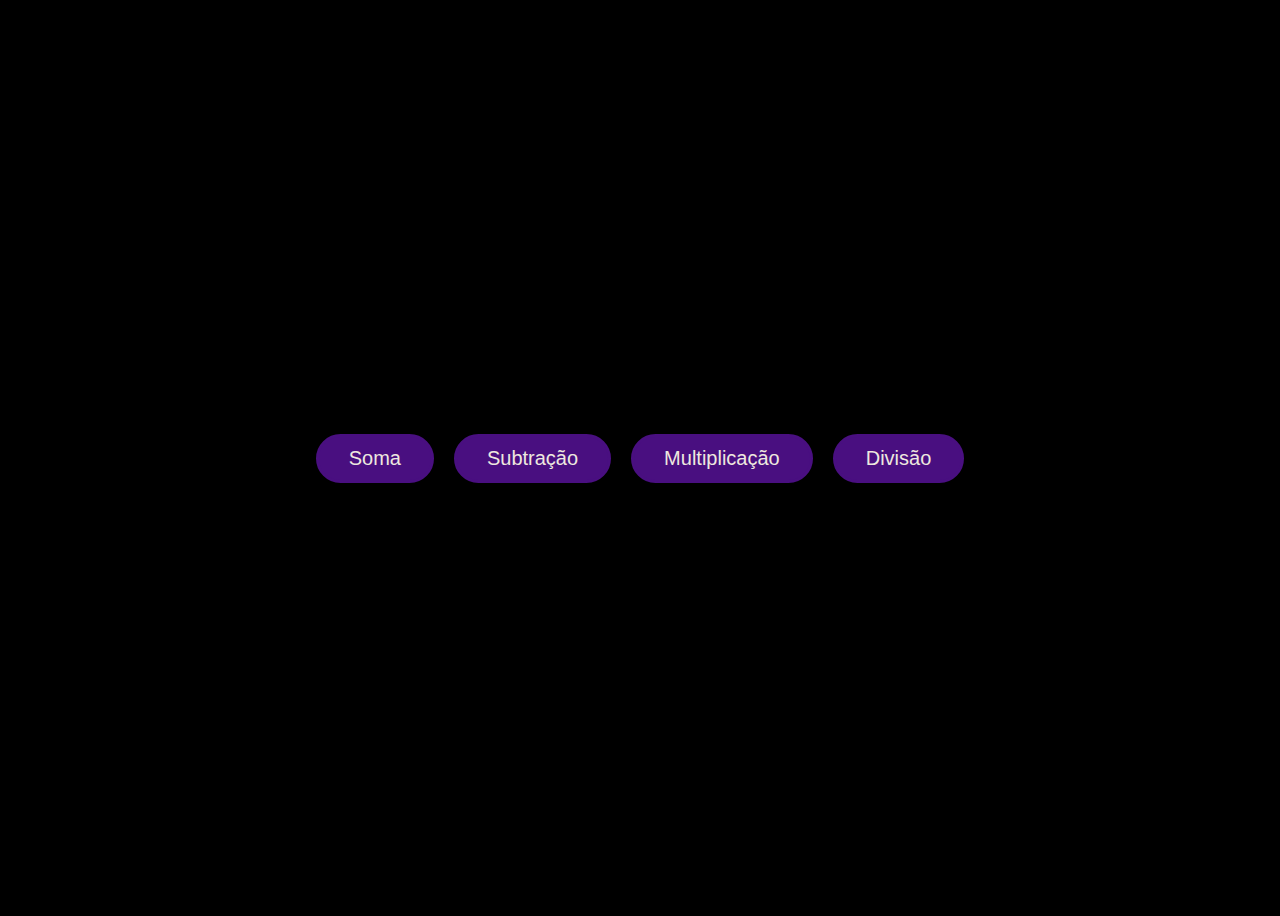
<file: exercício01/index.html>
<!DOCTYPE html>
<html lang="en">
<head>
    <meta charset="UTF-8">
    <meta name="viewport" content="width=device-width, initial-scale=1.0">
    <title>Primeiro projeto</title>
    <link rel="stylesheet" href="style.css">
</head>
<body>
    <button onclick="window.location.href='soma.html'">Soma</button>
    <button onclick="window.location.href='sub.html'">Subtração</button>
    <button onclick="window.location.href='multi.html'">Multiplicação</button>
    <button onclick="window.location.href='div.html'">Divisão</button>
</body>
</html>
</file>
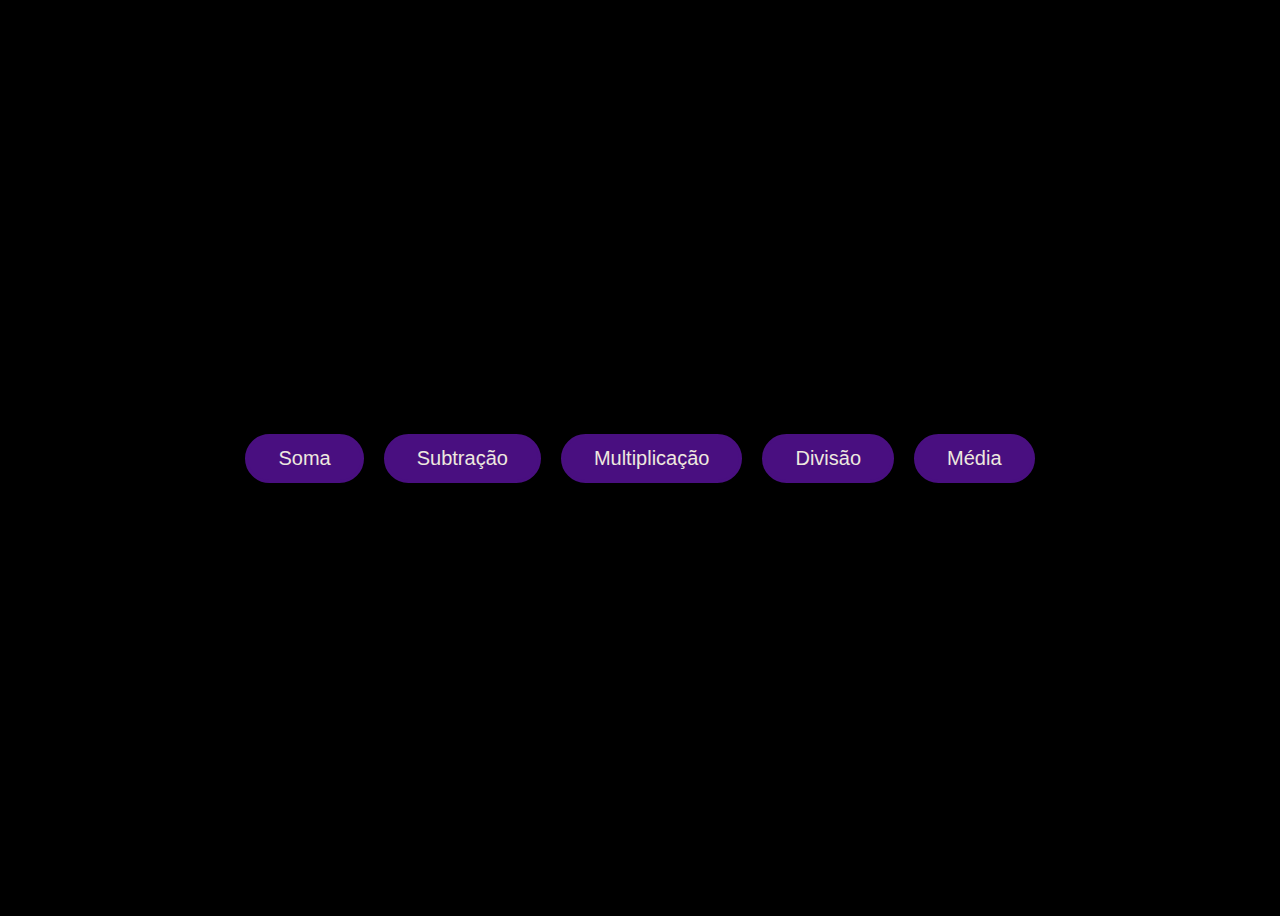
<file: exercício01/content/index.html>
<!DOCTYPE html>
<html lang="en">
<head>
    <meta charset="UTF-8">
    <meta name="viewport" content="width=device-width, initial-scale=1.0">
    <title>Primeiro projeto</title>
    <link rel="stylesheet" href="styles/index.css">
</head>
<body>
    <button onclick="window.location.href='operations/soma.html'">Soma</button>
    <button onclick="window.location.href='operations/sub.html'">Subtração</button>
    <button onclick="window.location.href='operations/multi.html'">Multiplicação</button>
    <button onclick="window.location.href='operations/div.html'">Divisão</button>
    <button onclick="window.location.href='operations/med.html'">Média</button>
</body>
</html>
</file>
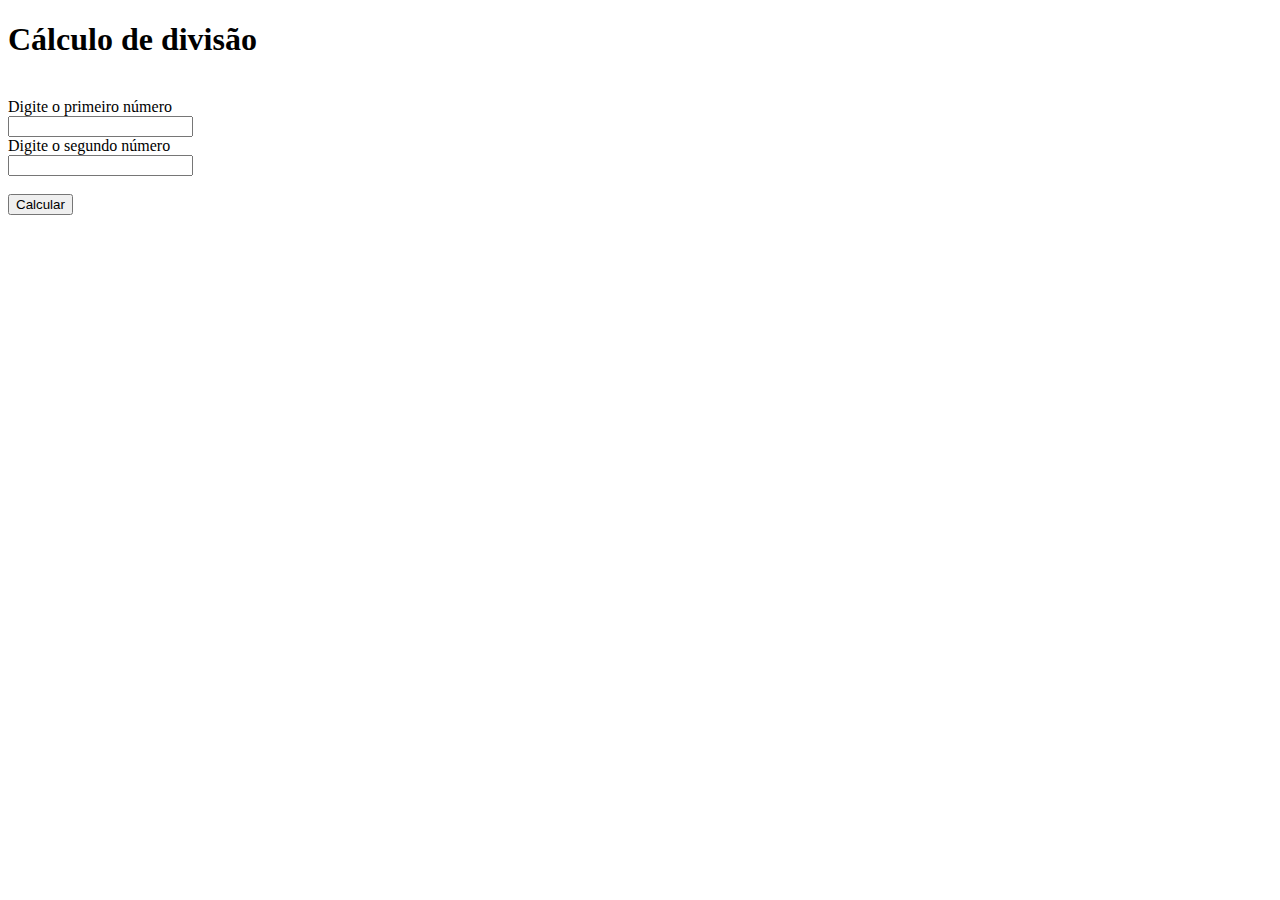
<file: exercício01/div.html>
<!DOCTYPE html>
<html lang="en">
<head>
    <meta charset="UTF-8">
    <meta name="viewport" content="width=device-width, initial-scale=1.0">
    <title>divisão</title>
</head>
<body>
    <h1>Cálculo de divisão</h1>
    <br>
    <label for="n7">Digite o primeiro número</label><br>
    <input type="number" id="n7"><br>
    <label for="n8">Digite o segundo número</label><br>
    <input type="number" id="n8"><br><br>
    <button onclick="div()">Calcular</button>
    <h2 id="respDiv"></h2>

    <script src="script.js"></script>
</body>
</html>
</file>
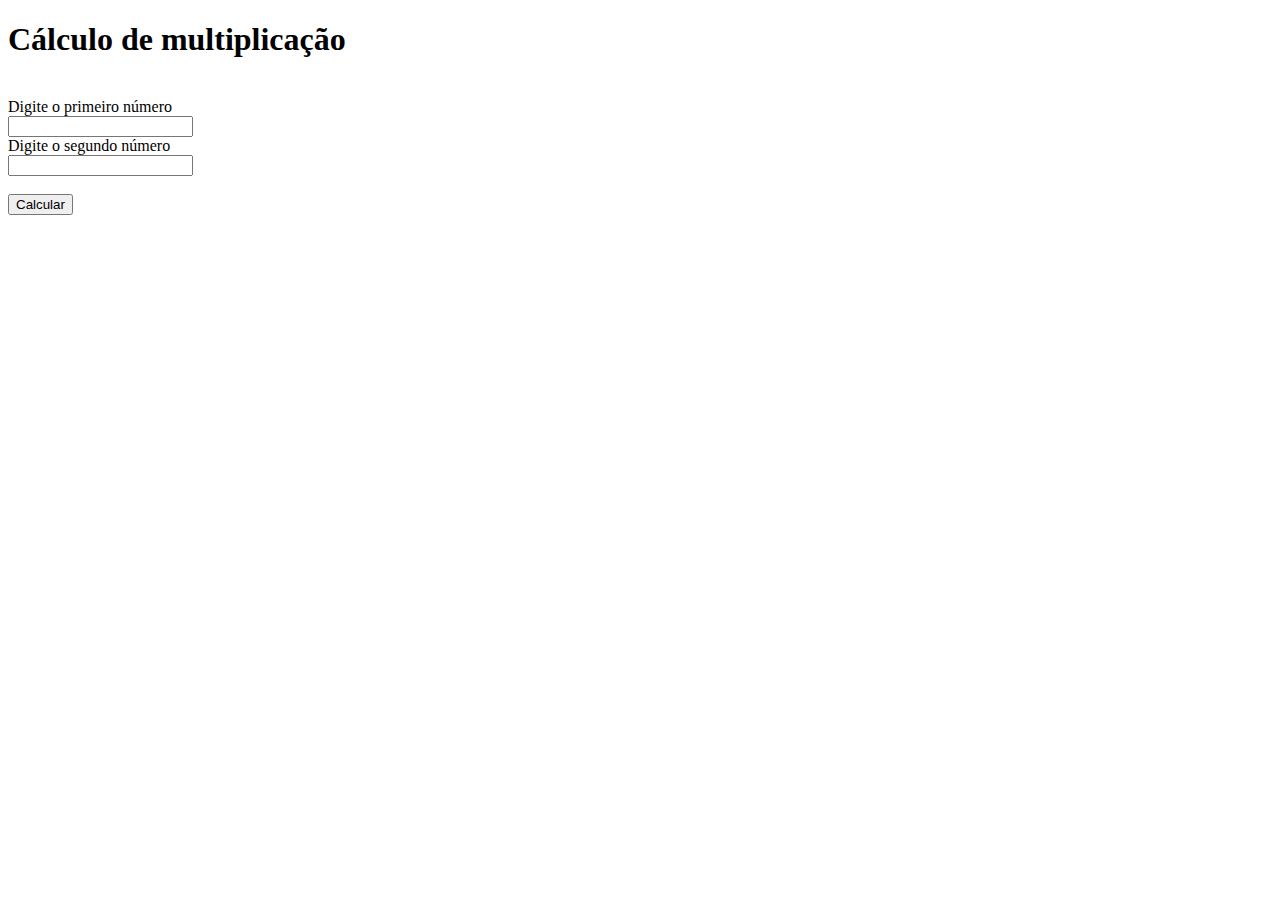
<file: exercício01/multi.html>
<!DOCTYPE html>
<html lang="en">
<head>
    <meta charset="UTF-8">
    <meta name="viewport" content="width=device-width, initial-scale=1.0">
    <title>multiplicação</title>
</head>
<body>
    <h1>Cálculo de multiplicação</h1>
    <br>
    <label for="n5">Digite o primeiro número</label><br>
    <input type="number" id="n5"><br>
    <label for="n6">Digite o segundo número</label><br>
    <input type="number" id="n6"><br><br>
    <button onclick="multi()">Calcular</button>
    <h2 id="respMulti"></h2>

    <script src="script.js"></script>
</body>
</html>
</file>
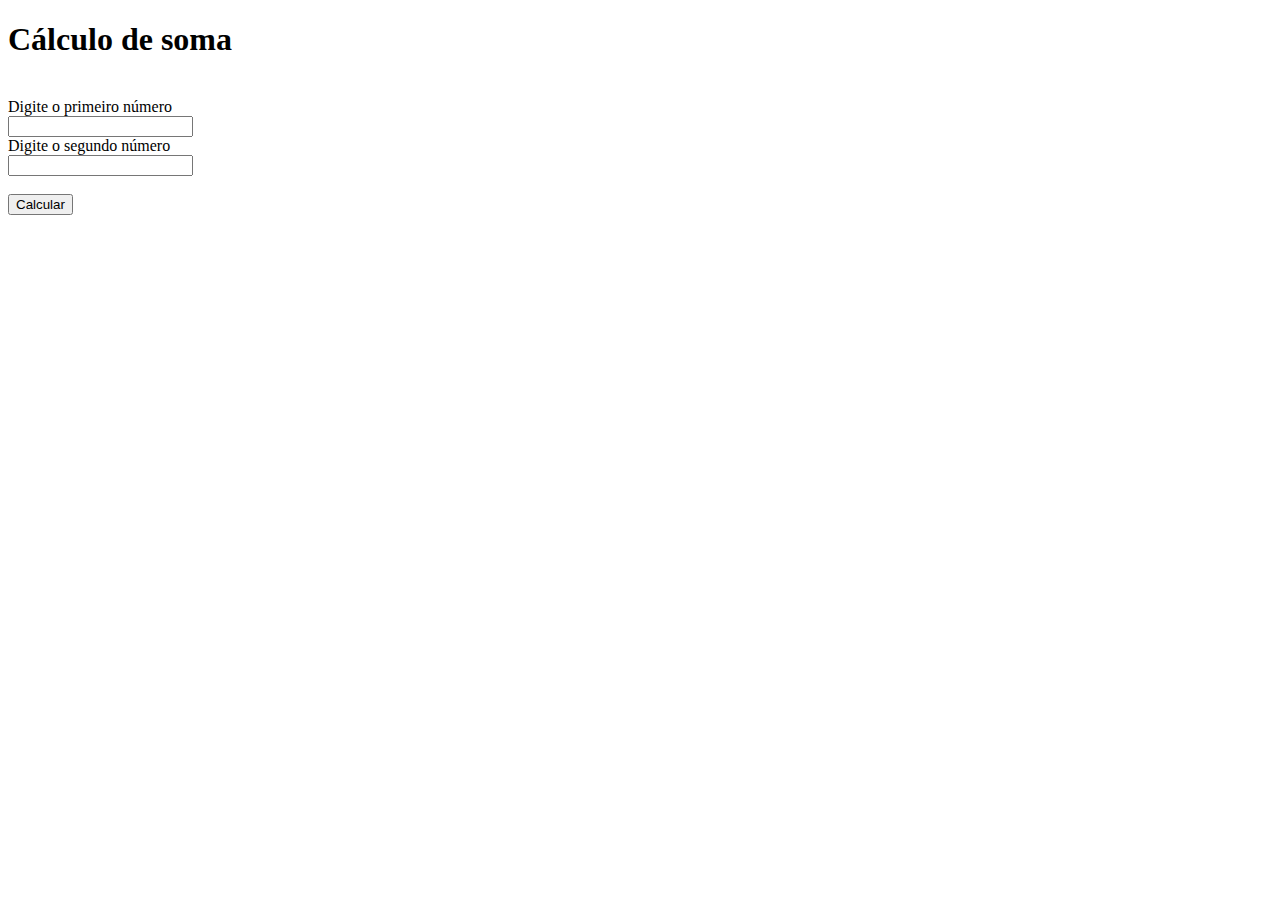
<file: exercício01/soma.html>
<!DOCTYPE html>
<html lang="en">
<head>
    <meta charset="UTF-8">
    <meta name="viewport" content="width=device-width, initial-scale=1.0">
    <title>soma</title>
</head>
<body>
    <h1>Cálculo de soma</h1>
    <br>
    <label for="n1">Digite o primeiro número</label><br>
    <input type="number" id="n1"><br>
    <label for="n2">Digite o segundo número</label><br>
    <input type="number" id="n2"><br><br>
    <button onclick="soma()">Calcular</button>
    <h2 id="respSoma"></h2>

    <script src="script.js"></script>
</body>
</html>
</file>
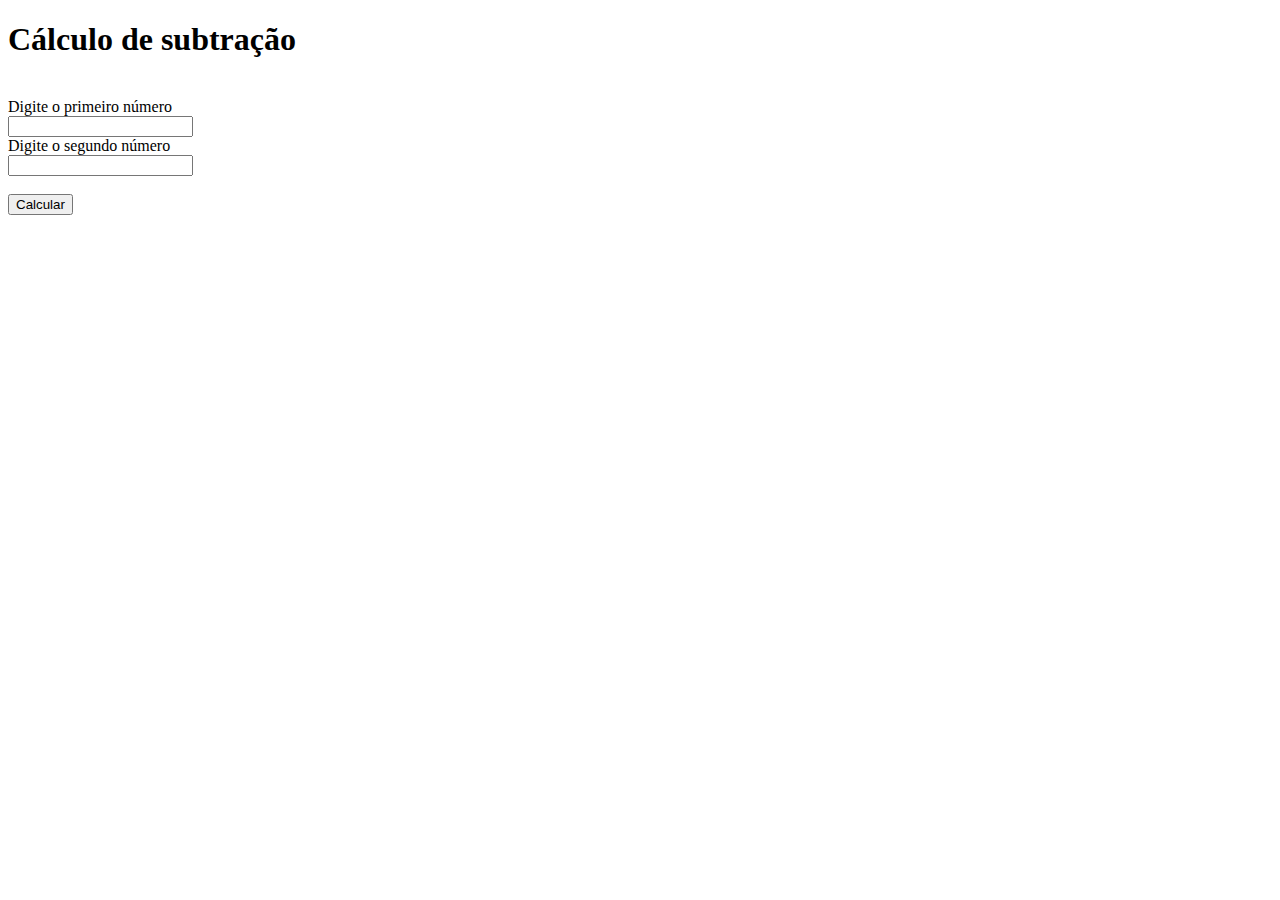
<file: exercício01/sub.html>
<!DOCTYPE html>
<html lang="en">
<head>
    <meta charset="UTF-8">
    <meta name="viewport" content="width=device-width, initial-scale=1.0">
    <title>subtração</title>
    <link rel="stylesheet" href="sub.css">
</head>
<body>
    <h1>Cálculo de subtração</h1>
    <br>
    <label for="n3">Digite o primeiro número</label><br>
    <input type="number" id="n3"><br>
    <label for="n4">Digite o segundo número</label><br>
    <input type="number" id="n4"><br><br>
    <button onclick="sub()">Calcular</button>
    <h2 id="respSub"></h2>

    <script src="script.js"></script>
</body>
</html>
</file>
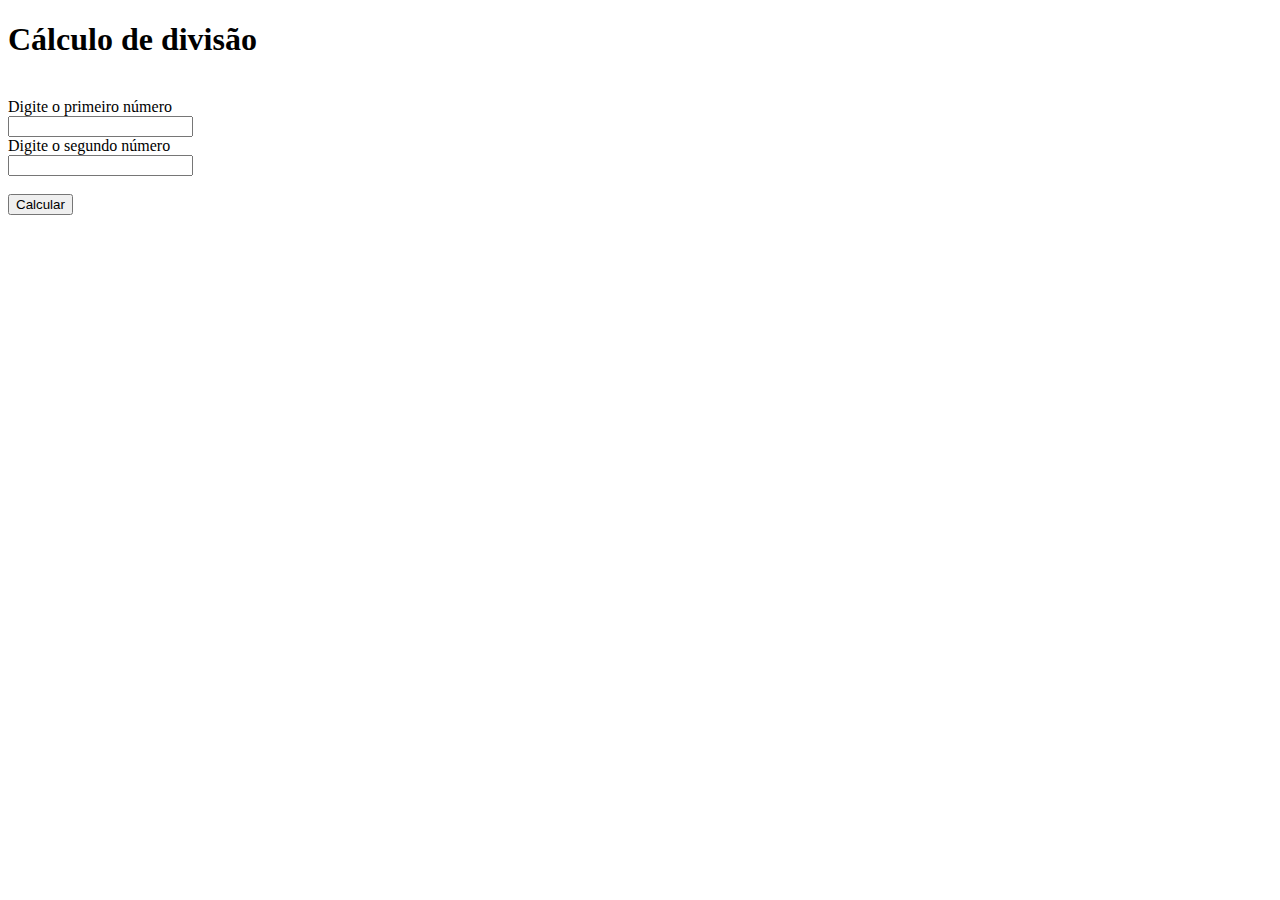
<file: exercício01/content/operations/div.html>
<!DOCTYPE html>
<html lang="en">
<head>
    <meta charset="UTF-8">
    <meta name="viewport" content="width=device-width, initial-scale=1.0">
    <title>divisão</title>
</head>
<body>
    <h1>Cálculo de divisão</h1>
    <br>
    <label for="n7">Digite o primeiro número</label><br>
    <input type="number" id="n7"><br>
    <label for="n8">Digite o segundo número</label><br>
    <input type="number" id="n8"><br><br>
    <button onclick="div()">Calcular</button>
    <h2 id="respDiv"></h2>

    <script src="script/script.js"></script>
</body>
</html>
</file>
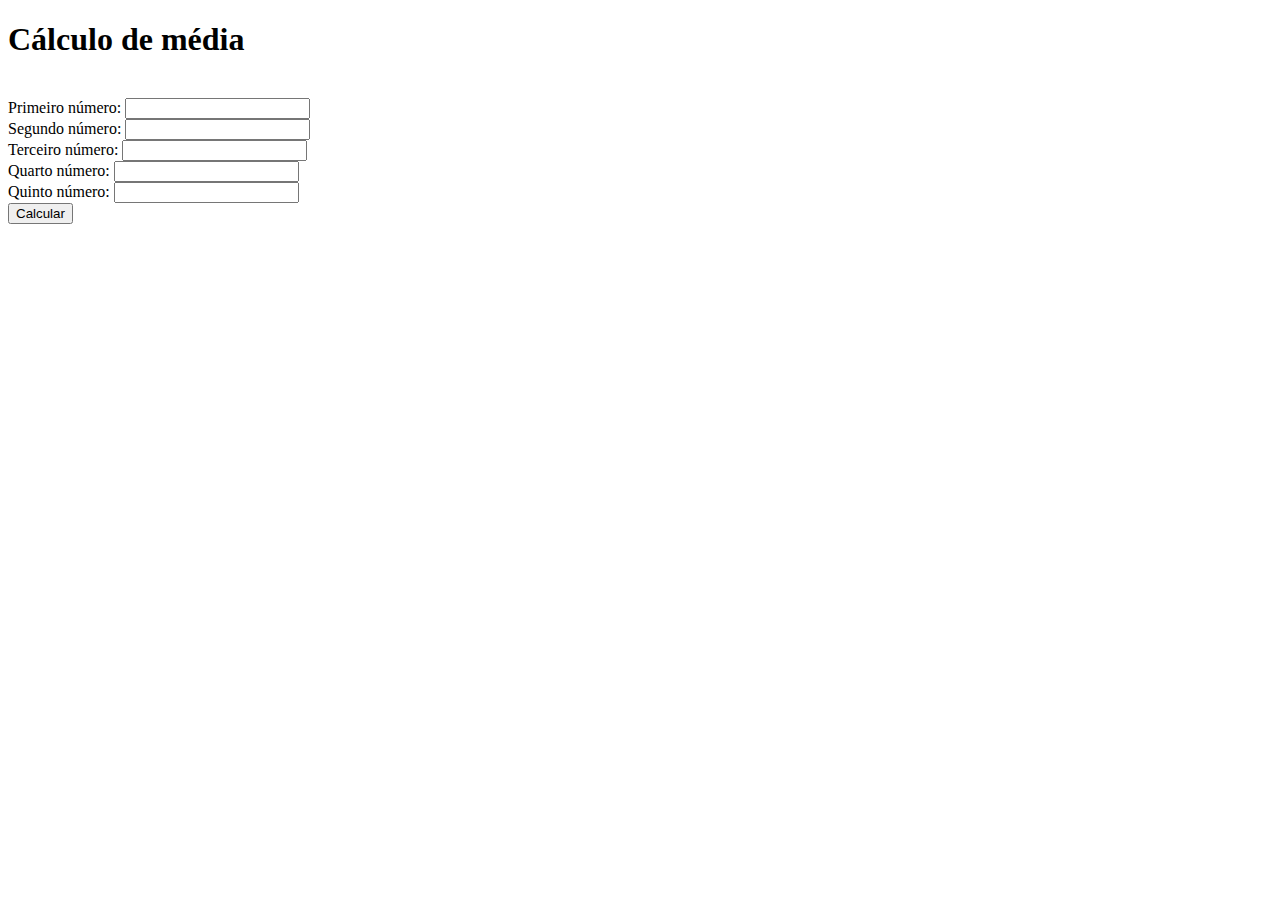
<file: exercício01/content/operations/med.html>
<!DOCTYPE html>
<html lang="en">
<head>
    <meta charset="UTF-8">
    <meta name="viewport" content="width=device-width, initial-scale=1.0">
    <title>Média</title>
</head>
<body>
    <h1>Cálculo de média</h1>
    <br>
    <label for="n1">Primeiro número:</label>
    <input type="number" id="n1"> <br>
    <label for="n2">Segundo número:</label>
    <input type="number" id="n2"> <br>
    <label for="n3">Terceiro número:</label>
    <input type="number" id="n3"> <br>
    <label for="n4">Quarto número:</label>
    <input type="number" id="n4"> <br>
    <label for="n5">Quinto número:</label>
    <input type="number" id="n5"> <br>

    <button onclick="media()">Calcular</button>

    <h2 id="response"></h2>


    <script src="script/script.js"></script>
</body>
</html>
</file>
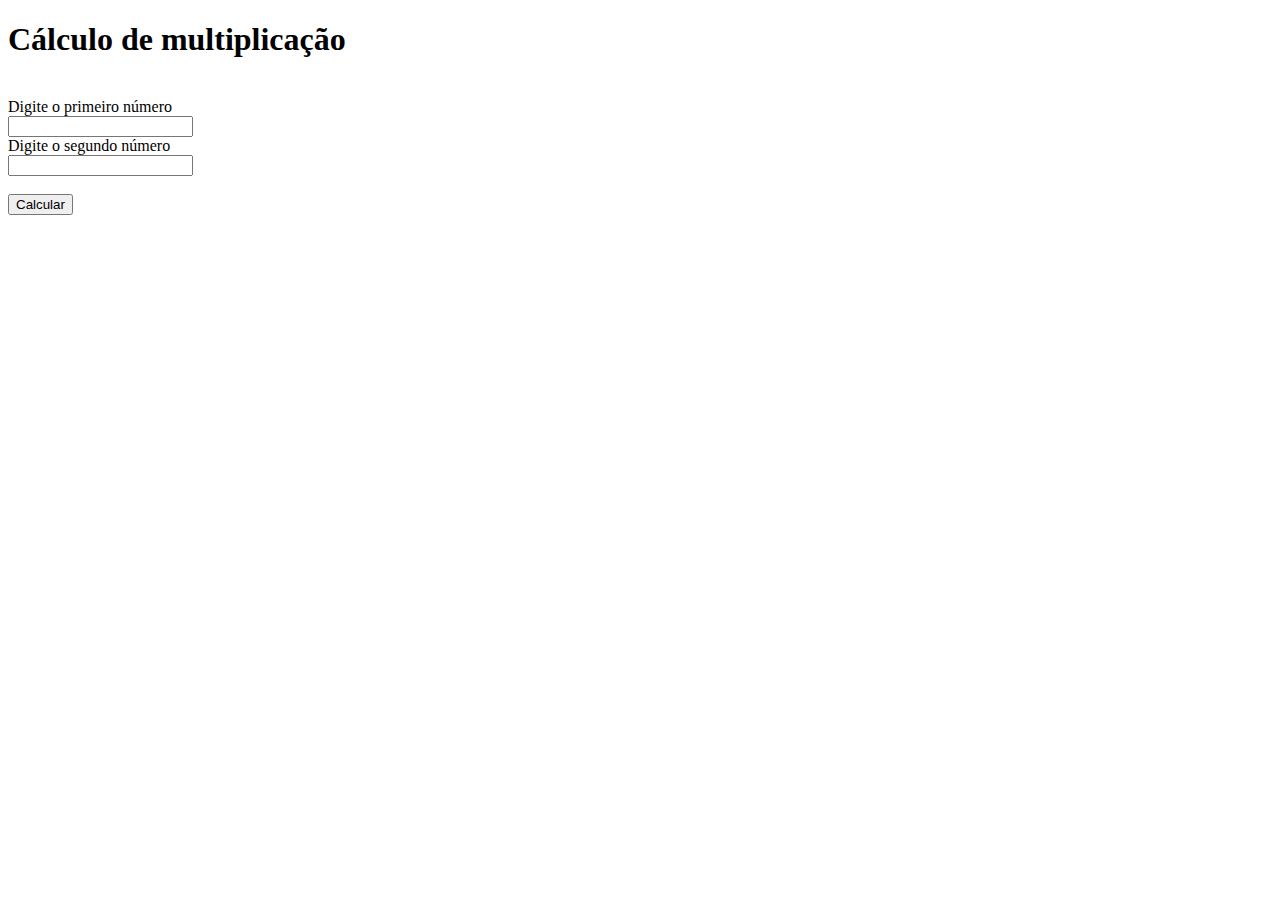
<file: exercício01/content/operations/multi.html>
<!DOCTYPE html>
<html lang="en">
<head>
    <meta charset="UTF-8">
    <meta name="viewport" content="width=device-width, initial-scale=1.0">
    <title>multiplicação</title>
</head>
<body>
    <h1>Cálculo de multiplicação</h1>
    <br>
    <label for="n5">Digite o primeiro número</label><br>
    <input type="number" id="n5"><br>
    <label for="n6">Digite o segundo número</label><br>
    <input type="number" id="n6"><br><br>
    <button onclick="multi()">Calcular</button>
    <h2 id="respMulti"></h2>

    <script src="script/script.js"></script>
</body>
</html>
</file>
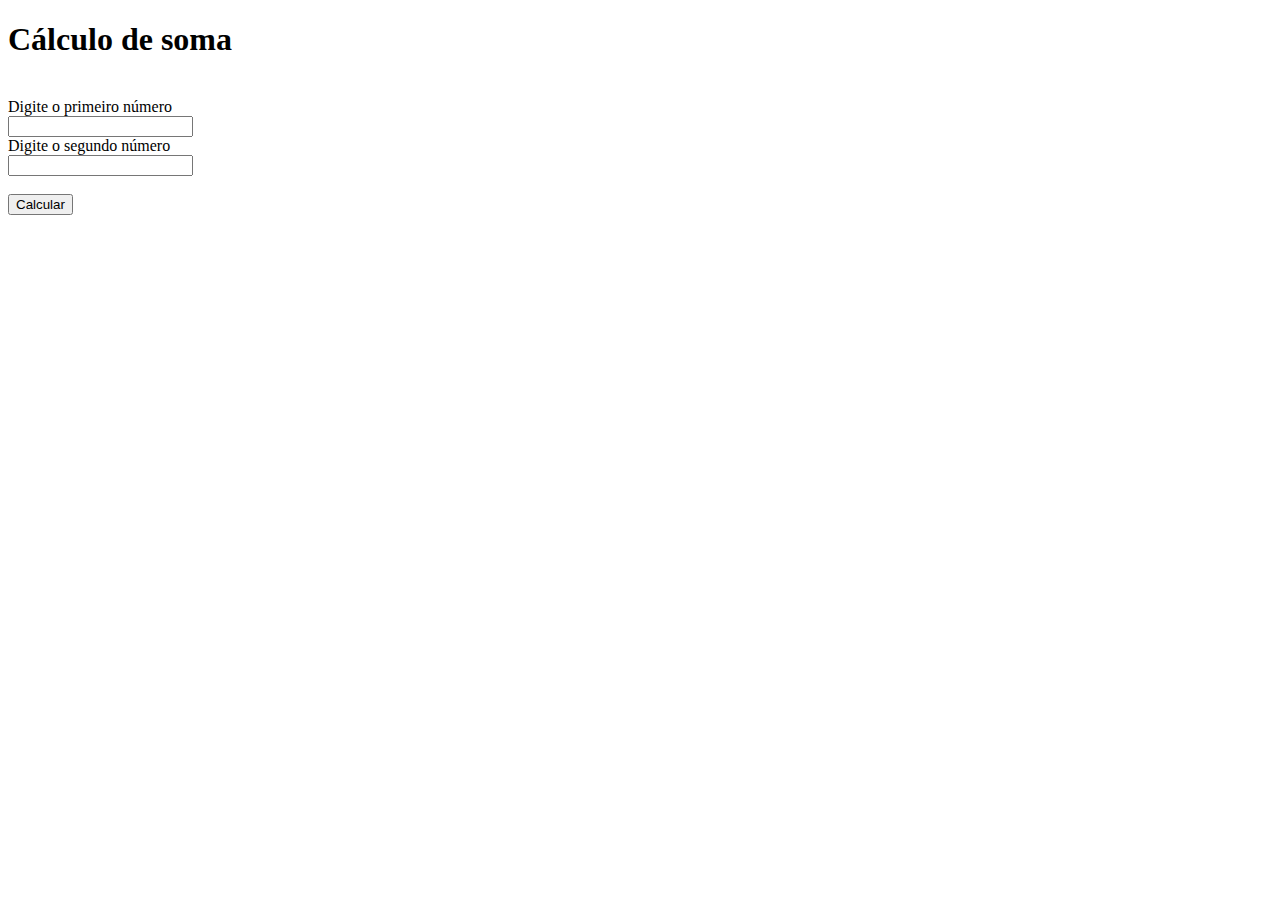
<file: exercício01/content/operations/soma.html>
<!DOCTYPE html>
<html lang="en">
<head>
    <meta charset="UTF-8">
    <meta name="viewport" content="width=device-width, initial-scale=1.0">
    <title>soma</title>
</head>
<body>
    <h1>Cálculo de soma</h1>
    <br>
    <label for="n1">Digite o primeiro número</label><br>
    <input type="number" id="n1"><br>
    <label for="n2">Digite o segundo número</label><br>
    <input type="number" id="n2"><br><br>
    <button onclick="soma()">Calcular</button>
    <h2 id="respSoma"></h2>

    <script src="script/script.js"></script>
</body>
</html>
</file>
<file: exercício01/style.css>
body{
    background-color: black;
    display: flex;
    height: 100vh;
    align-items: center;
    justify-content: center;
    gap: 20px;
}

button{
    background-color: rgb(73, 15, 128);
    color: rgb(238, 232, 223);
    border: none;
    padding: 10px 30px;
    border-radius: 999px;
    font-size: 20px;
    border: 3px solid rgb(73, 15, 128);
    transition: all 200ms linear;
}

button:hover{
    background-color: transparent;
    border: 3px solid rgb(73, 15, 128);
    cursor: pointer;
    box-shadow: rgba(240, 46, 170, 0.4) -5px 5px, rgba(240, 46, 170, 0.3) -10px 10px, rgba(240, 46, 170, 0.2) -15px 15px, rgba(240, 46, 170, 0.1) -20px 20px, rgba(240, 46, 170, 0.05) -25px 25px;
    color: rgb(223, 17, 171);
}
</file>
<file: exercício01/content/styles/index.css>
body{
    background-color: black;
    display: flex;
    height: 100vh;
    align-items: center;
    justify-content: center;
    gap: 20px;
}

button{
    background-color: rgb(73, 15, 128);
    color: rgb(238, 232, 223);
    border: none;
    padding: 10px 30px;
    border-radius: 999px;
    font-size: 20px;
    border: 3px solid rgb(73, 15, 128);
    transition: all 200ms linear;
}

button:hover{
    background-color: transparent;
    border: 3px solid rgb(73, 15, 128);
    cursor: pointer;
    box-shadow: rgba(240, 46, 170, 0.4) -5px 5px, rgba(240, 46, 170, 0.3) -10px 10px, rgba(240, 46, 170, 0.2) -15px 15px, rgba(240, 46, 170, 0.1) -20px 20px, rgba(240, 46, 170, 0.05) -25px 25px;
    color: rgb(223, 17, 171);
}
</file>
<file: exercício01/sub.css>
body{
    
}
</file>
